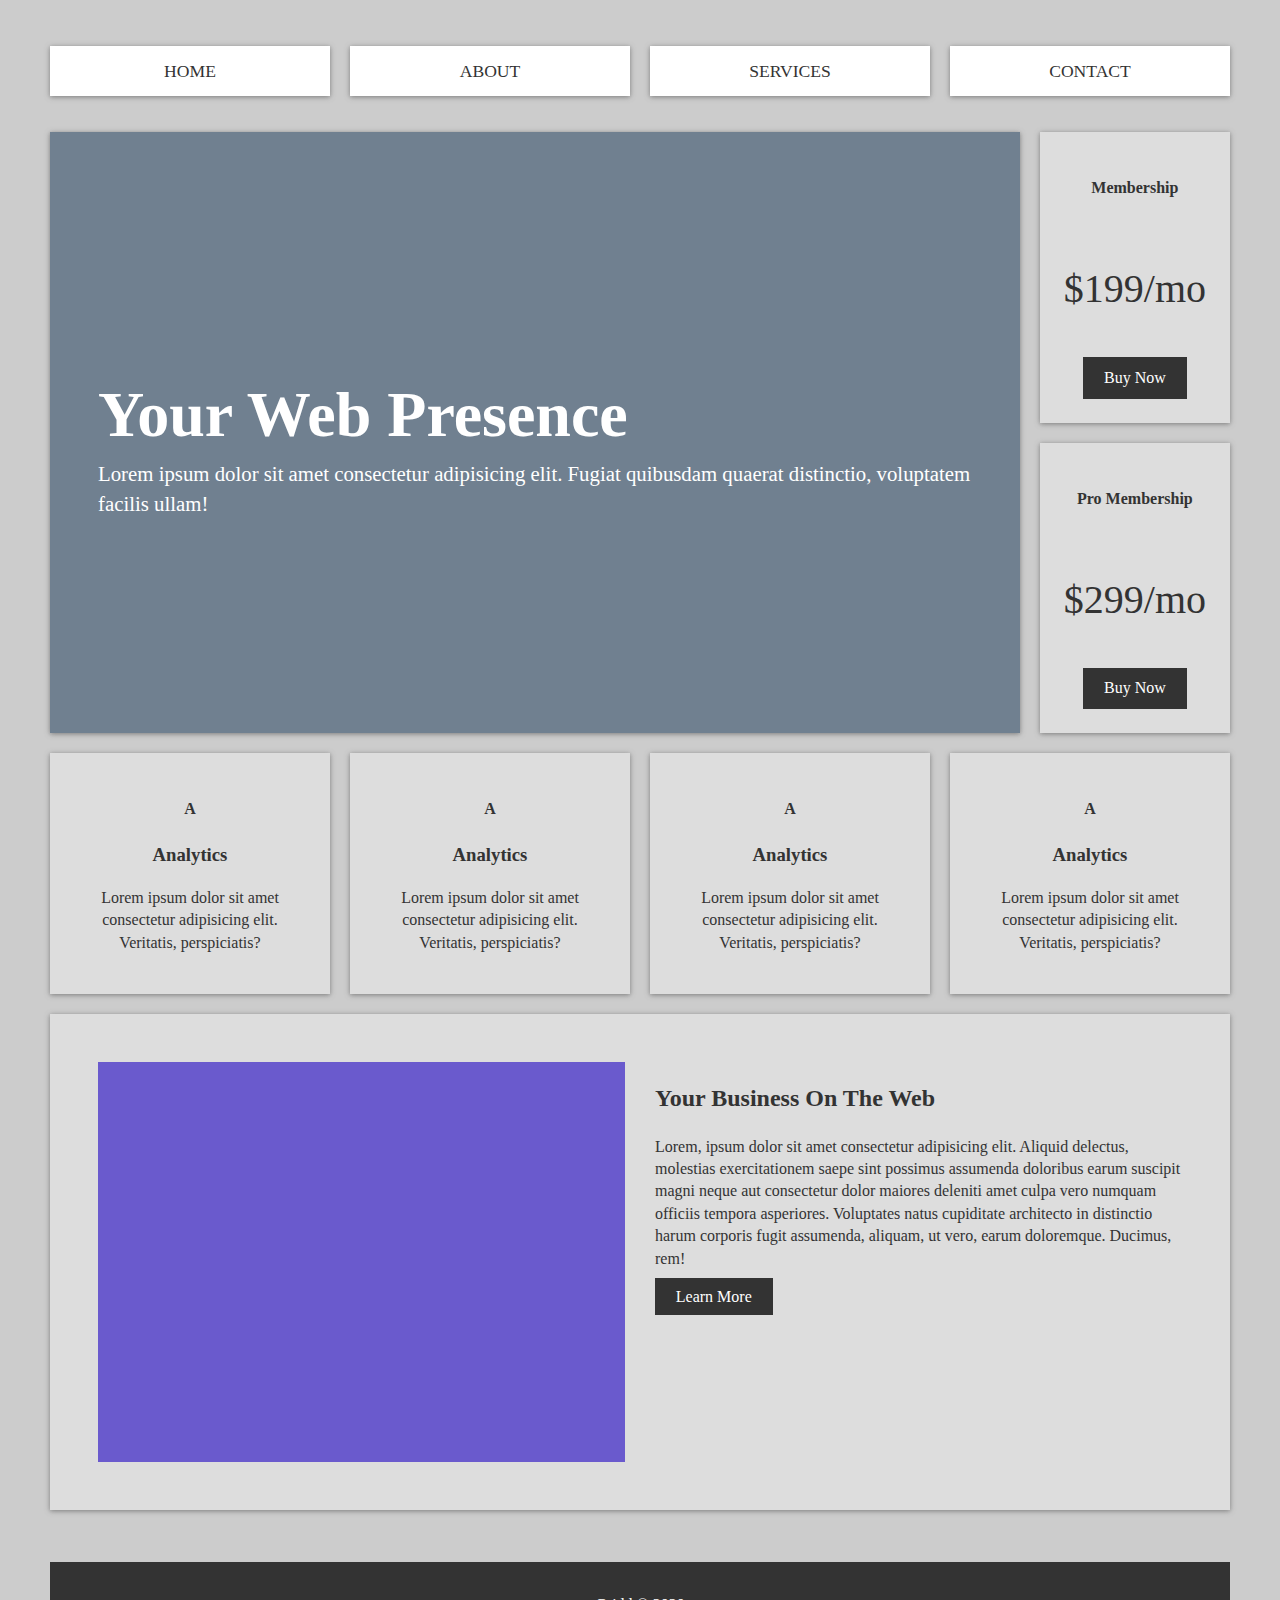
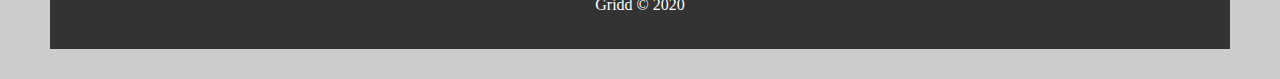
<file: 4/index.html>
<!DOCTYPE html>
<html lang="en">
  <head>
    <meta charset="UTF-8" />
    <meta name="viewport" content="width=device-width, initial-scale=1.0" />
    <meta http-equiv="X-UA-Compatible" content="ie-edge" />
    <link rel="stylesheet" href="index.css" />
    <title>Grid</title>
  </head>
  <body>
    <div class="wrapper">
      <nav class="main-nav">
        <ul>
          <li>
            <a href="#">Home</a>
          </li>
          <li>
            <a href="#">About</a>
          </li>
          <li>
            <a href="#">Services</a>
          </li>
          <li>
            <a href="#">Contact</a>
          </li>
        </ul>
      </nav>

      <section class="top-container">
        <header class="showcase">
          <h1>Your Web Presence</h1>
          <p>
            Lorem ipsum dolor sit amet consectetur adipisicing elit. Fugiat
            quibusdam quaerat distinctio, voluptatem facilis ullam!
          </p>
        </header>
        <div class="top-box top-box-a">
          <h4>Membership</h4>
          <p class="price">$199/mo</p>
          <a href="#" class="btn">Buy Now</a>
        </div>
        <div class="top-box top-box-b">
          <h4>Pro Membership</h4>
          <p class="price">$299/mo</p>
          <a href="#" class="btn">Buy Now</a>
        </div>
      </section>

      <section class="boxes">
        <div class="box">
          <h4>A</h4>
          <h3>Analytics</h3>
          <p>
            Lorem ipsum dolor sit amet consectetur adipisicing elit. Veritatis,
            perspiciatis?
          </p>
        </div>
        <div class="box">
          <h4>A</h4>
          <h3>Analytics</h3>
          <p>
            Lorem ipsum dolor sit amet consectetur adipisicing elit. Veritatis,
            perspiciatis?
          </p>
        </div>
        <div class="box">
          <h4>A</h4>
          <h3>Analytics</h3>
          <p>
            Lorem ipsum dolor sit amet consectetur adipisicing elit. Veritatis,
            perspiciatis?
          </p>
        </div>
        <div class="box">
          <h4>A</h4>
          <h3>Analytics</h3>
          <p>
            Lorem ipsum dolor sit amet consectetur adipisicing elit. Veritatis,
            perspiciatis?
          </p>
        </div>
      </section>

      <section class="info">
        <div class="placeholder"></div>
        <div>
          <h2>Your Business On The Web</h2>
          <p>
            Lorem, ipsum dolor sit amet consectetur adipisicing elit. Aliquid
            delectus, molestias exercitationem saepe sint possimus assumenda
            doloribus earum suscipit magni neque aut consectetur dolor maiores
            deleniti amet culpa vero numquam officiis tempora asperiores.
            Voluptates natus cupiditate architecto in distinctio harum corporis
            fugit assumenda, aliquam, ut vero, earum doloremque. Ducimus, rem!
          </p>
          <a href="#" class="btn">Learn More</a>
        </div>
      </section>

      <footer>
        <p>Gridd &copy; 2020</p>
      </footer>
    </div>
  </body>
</html>
</file>
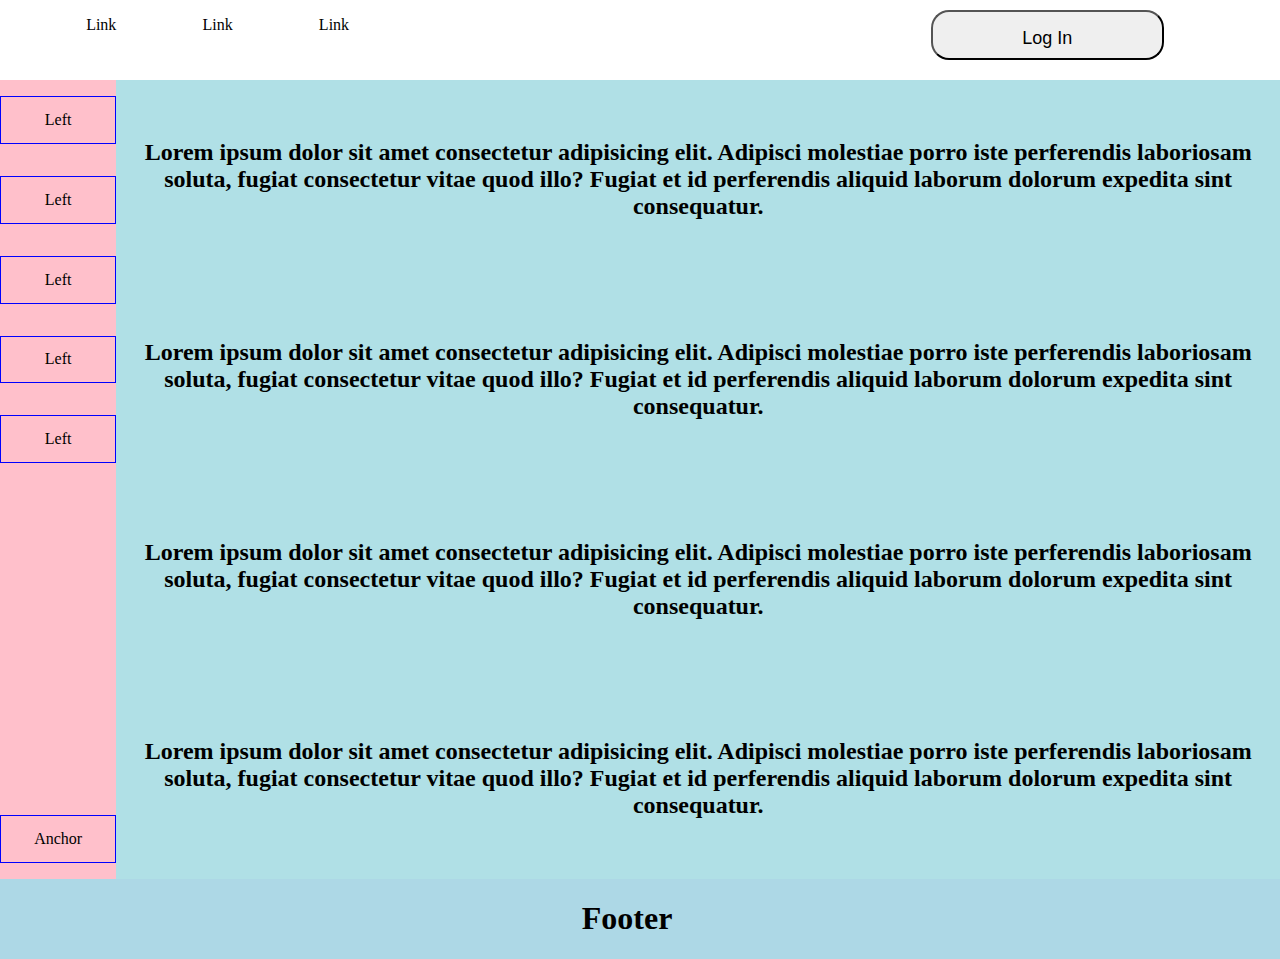
<file: 2/index2.html>
<!DOCTYPE html>
<html lang="en">
  <head>
    <meta charset="UTF-8" />
    <meta http-equiv="X-UA-Compatible" content="IE=edge" />
    <meta name="viewport" content="width=device-width,initial-scale=1.0" />
    <title>Yeet</title>
    <link rel="stylesheet" type="text/css" href="index2.css" />
    <!-- <script src="https://cdn.jsdelivr.net/npm/vue/dist/vue.js"></script> -->
  </head>

  <body>
    <div class="grid">
      <div class="nav">
        <p class="links">Link</p>
        <p class="links">Link</p>
        <p class="links">Link</p>
        <button id="login">Log In</button>
      </div>

      <div class="sidebar">
        <p>Left</p>
        <p>Left</p>
        <p>Left</p>
        <p>Left</p>
        <p>Left</p>
        <p class="anchor">Anchor</p>
      </div>

      <div class="main">
        <h2 style="text-align: center;">
          Lorem ipsum dolor sit amet consectetur adipisicing elit. Adipisci
          molestiae porro iste perferendis laboriosam soluta, fugiat consectetur
          vitae quod illo? Fugiat et id perferendis aliquid laborum dolorum
          expedita sint consequatur.
        </h2>
        <h2 style="text-align: center;">
          Lorem ipsum dolor sit amet consectetur adipisicing elit. Adipisci
          molestiae porro iste perferendis laboriosam soluta, fugiat consectetur
          vitae quod illo? Fugiat et id perferendis aliquid laborum dolorum
          expedita sint consequatur.
        </h2>
        <h2 style="text-align: center;">
          Lorem ipsum dolor sit amet consectetur adipisicing elit. Adipisci
          molestiae porro iste perferendis laboriosam soluta, fugiat consectetur
          vitae quod illo? Fugiat et id perferendis aliquid laborum dolorum
          expedita sint consequatur.
        </h2>
        <h2 style="text-align: center;">
          Lorem ipsum dolor sit amet consectetur adipisicing elit. Adipisci
          molestiae porro iste perferendis laboriosam soluta, fugiat consectetur
          vitae quod illo? Fugiat et id perferendis aliquid laborum dolorum
          expedita sint consequatur.
        </h2>
      </div>

      <div class="footer">
        <h1>Footer</h1>
      </div>
    </div>
  </body>
</html>
</file>
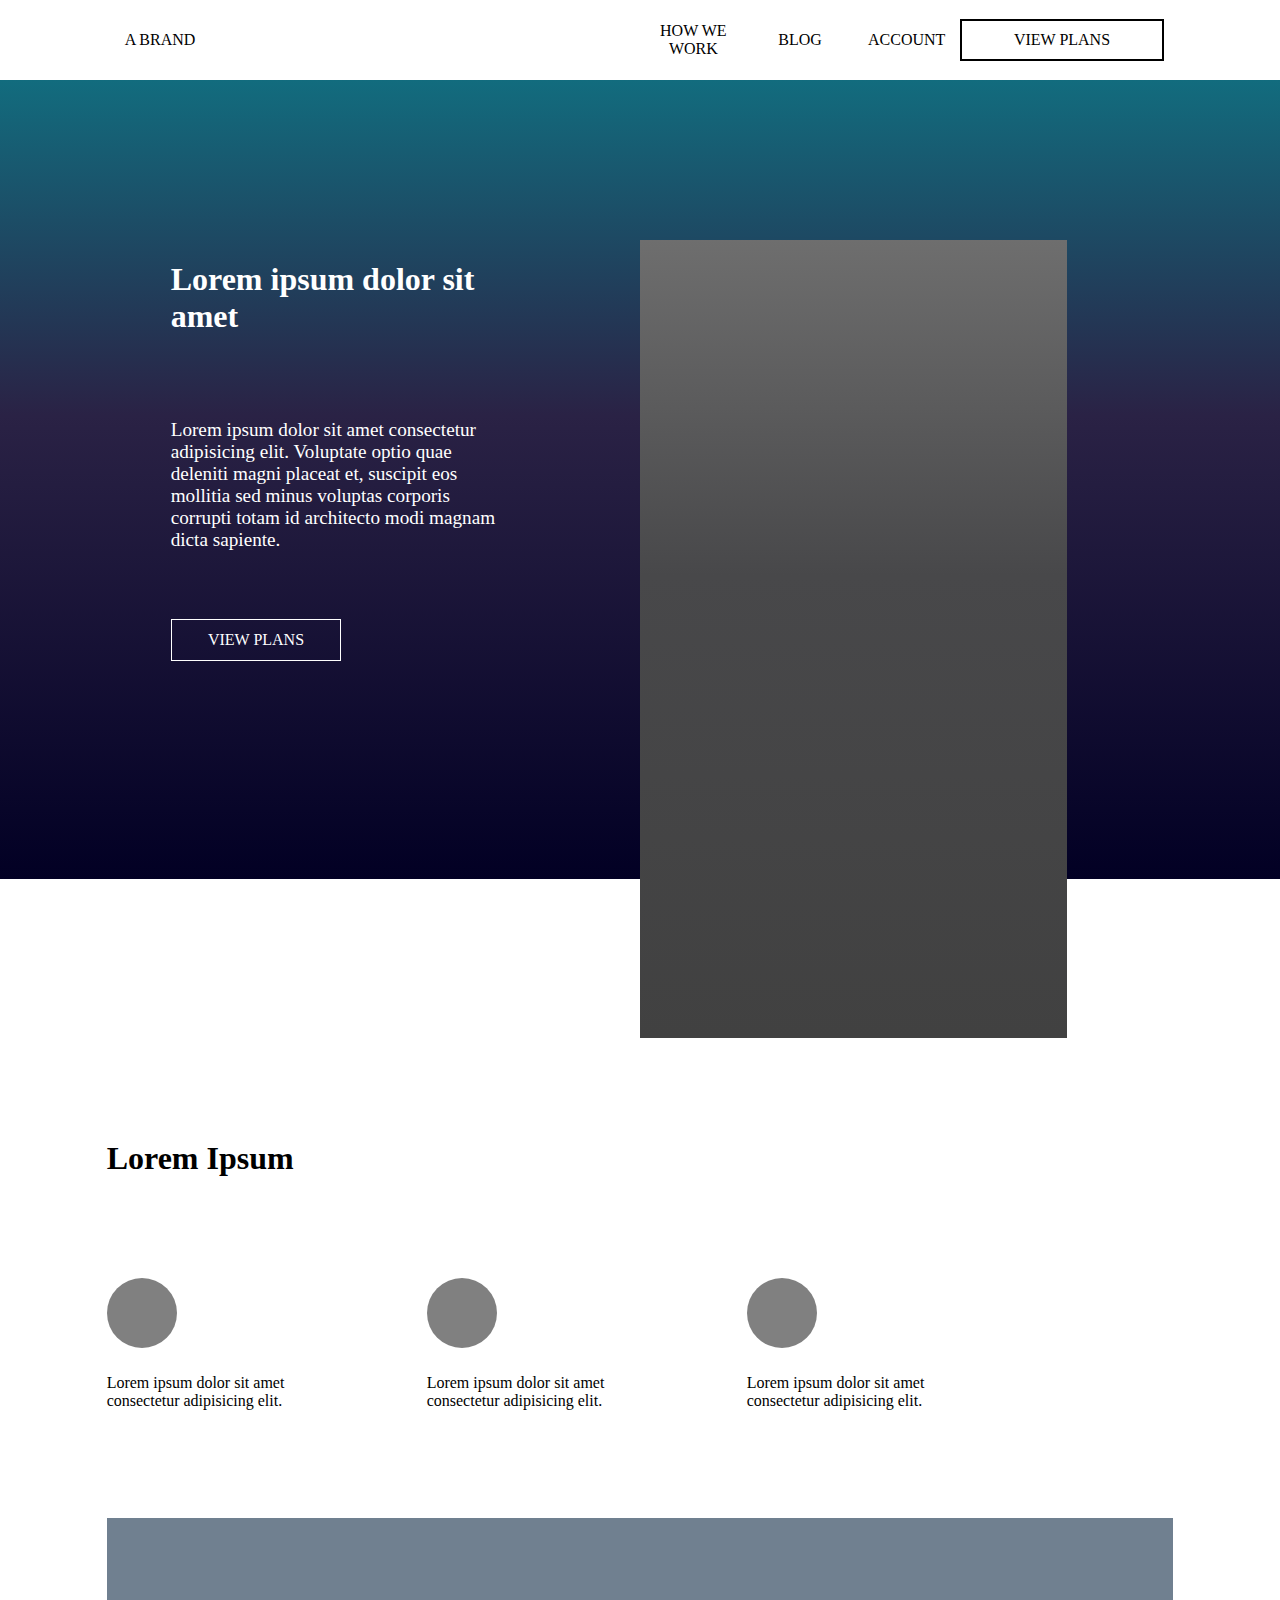
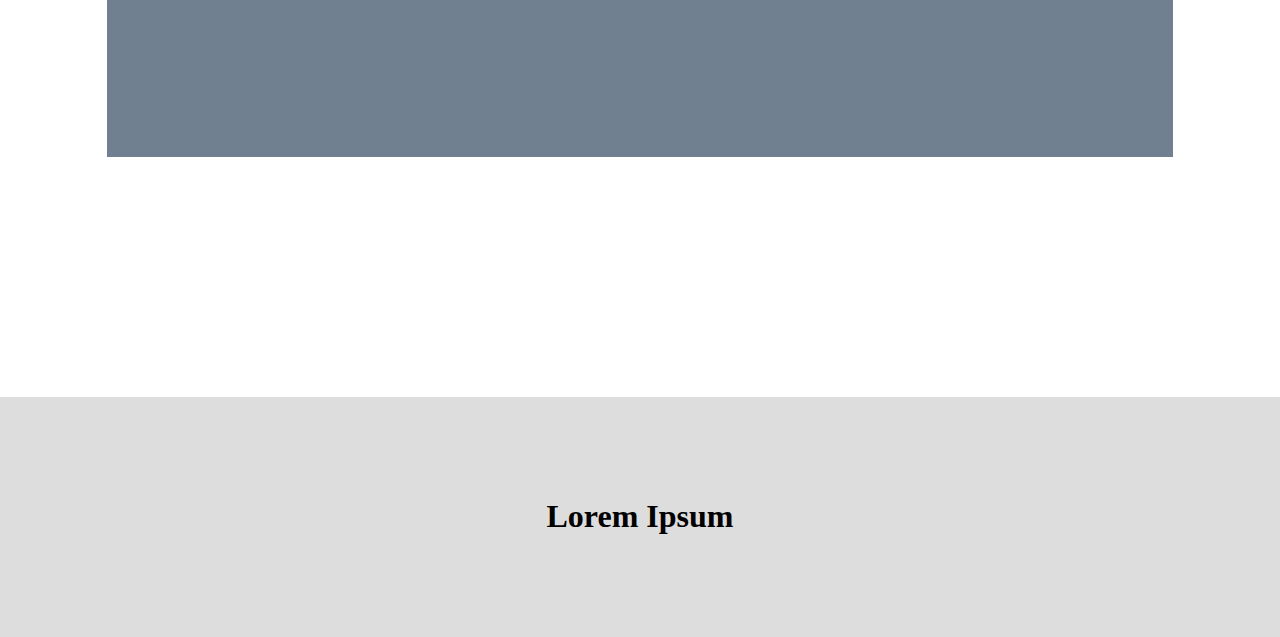
<file: 3/index3.html>
<!DOCTYPE html>
<html lang="en">
  <head>
    <meta charset="UTF-8" />
    <meta http-equiv="X-UA-Compatible" content="IE=edge" />
    <meta name="viewport" content="width=device-width,initial-scale=1.0" />
    <title>Yeet</title>
    <link rel="stylesheet" type="text/css" href="index3.css" />
  </head>

  <body>
    <div class="grid">
      <div class="nav">
        <p id="brand">A BRAND</p>
        <p id="how">HOW WE WORK</p>
        <p id="blog">BLOG</p>
        <p id="acc">ACCOUNT</p>
        <p id="view">VIEW PLANS</p>
      </div>

      <div class="hero">
        <h1>
          Lorem ipsum dolor sit amet
        </h1>
        <p id="desc">
          Lorem ipsum dolor sit amet consectetur adipisicing elit. Voluptate
          optio quae deleniti magni placeat et, suscipit eos mollitia sed minus
          voluptas corporis corrupti totam id architecto modi magnam dicta
          sapiente.
        </p>
        <p id="viewPlans">
          VIEW PLANS
        </p>
      </div>
      <div class="placeholder"></div>

      <div class="subhero">
        <h1 id="sub-intro">Lorem Ipsum</h1>

        <div class="icon-1"></div>
        <p class="icon-desc">
          Lorem ipsum dolor sit amet consectetur adipisicing elit.
        </p>

        <div class="icon-2"></div>
        <p class="icon-desc-2">
          Lorem ipsum dolor sit amet consectetur adipisicing elit.
        </p>

        <div class="icon-3"></div>
        <p class="icon-desc-3">
          Lorem ipsum dolor sit amet consectetur adipisicing elit.
        </p>

        <div class="outro"></div>
      </div>

      <div class="footer">
        <h1>Lorem Ipsum</h1>
      </div>
    </div>
  </body>
</html>
</file>
<file: 4/index.css>
:root {
  --primary: #ddd;
  --dark: #333;
  --light: #fff;
  --shadow: 0 1px 5px rgba(104, 104, 104, 0.8);
}

html {
  box-sizing: border-box;
  color: var(--dark);
}

body {
  background: #ccc;
  margin: 30px 50px;
  line-height: 1.4;
}

.btn {
  background: var(--dark);
  color: var(--light);
  padding: 0.6rem 1.3rem;
  text-decoration: none;
  border: 0;
}

.wrapper {
  display: grid;
  grid-gap: 20px;
}

.main-nav ul {
  display: grid;
  grid-gap: 20px;
  padding: 0;
  list-style: none;
  grid-template-columns: repeat(4, 1fr);
}

.main-nav a {
  background: var(--light);
  display: block;
  text-decoration: none;
  padding: 0.8rem;
  text-align: center;
  color: var(--dark);
  text-transform: uppercase;
  font-size: 1.1rem;
  box-shadow: var(--shadow);
}

.main-nav a:hover {
  background: var(--dark);
  color: var(--light);
}

.top-container {
  display: grid;
  grid-gap: 20px;
  grid-template-areas:
    "showcase showcase top-box-a"
    "showcase showcase top-box-b";
}

.showcase {
  grid-area: showcase;
  min-height: 400px;
  background-color: slategray;
  padding: 3rem;
  display: flex;
  flex-direction: column;
  align-items: start;
  justify-content: center;
  box-shadow: var(--shadow);
}

.showcase h1 {
  font-size: 4rem;
  margin-bottom: 0;
  color: var(--light);
}

.showcase p {
  font-size: 1.3rem;
  margin-top: 0;
  color: var(--light);
}

.top-box {
  background: var(--primary);
  display: grid;
  align-items: center;
  justify-items: center;
  box-shadow: var(--shadow);
  padding: 1.5rem;
}

.top-box .price {
  font-size: 2.5rem;
}

.top-box-a {
  grid-area: top-box-a;
}

.top-box-b {
  grid-area: top-box-b;
}

.boxes {
  display: grid;
  grid-gap: 20px;
  grid-template-columns: repeat(auto-fit, minmax(200px, 1fr));
}

.box {
  background: var(--primary);
  text-align: center;
  padding: 1.5rem 2rem;
  box-shadow: var(--shadow);
}

.placeholder {
  background-color: slateblue;
  height: 400px;
}

.info {
  background: var(--primary);
  box-shadow: var(--shadow);
  display: grid;
  grid-gap: 30px;
  grid-template-columns: repeat(2, 1fr);
  padding: 3rem;
}

footer {
  margin-top: 2rem;
  background: var(--dark);
  color: var(--light);
  text-align: center;
  padding: 1rem;
}

@media (max-width: 700px) {
  .top-container {
    grid-template-areas:
      "showcase showcase"
      "top-box-a top-box-b";
  }

  .showcase h1 {
    font-size: 2.5rem;
  }

  .main-nav ul {
    grid-template-columns: 1fr;
  }

  .info {
    grid-template-columns: 1fr;
  }

  .info .btn {
    display: block;
    text-align: center;
    margin: auto;
  }
}

@media (max-width: 500px) {
  .top-container {
    grid-template-areas:
      "showcase"
      "top-box-a"
      "top-box-b";
  }
}
</file>
<file: 2/index2.css>
body {
  padding: 0;
  margin: 0;
}

.grid {
  display: grid;
  grid-template-rows: repeat(12, 1fr);
  grid-template-columns: repeat(11, 1fr);
}

.nav {
  grid-row: 1/1;
  grid-column: 1/12;
  display: grid;
  grid-template-columns: repeat(11, 1fr);
  grid-template-rows: 1fr;
}

.nav > p {
  grid-row: 1/1;
}

.sidebar {
  background: pink;
  grid-area: 2/1/12/1;
  display: grid;
  grid-template-rows: repeat(10, 1fr);
  text-align: center;
}

.sidebar > p {
  color: black;
  border: 1px solid blue;
  display: flex;
  align-items: center;
  justify-content: center;
}

.sidebar > p:hover {
  display: flex;
  align-items: center;
  justify-content: center;
  color: white;
  border: 2px solid chartreuse;
  border-radius: 1em;
}

.sidebar > p.anchor {
  grid-row: 10/10;
}

.footer {
  background: lightblue;
  grid-row: 12/12;
  grid-column: 1/12;
  display: grid;
  grid-template-columns: repeat(11, 1fr);
}

.footer > h1 {
  grid-column: 6 / 7;
}

.main {
  background: powderblue;
  grid-column: 2 / 12;
  grid-row: 2 / 12;
  display: flex;
  flex-wrap: wrap;
  align-items: center;
}

/**************************************************/

#login {
  width: auto;
  min-width: 11.4375rem;
  height: 3.125rem;
  line-height: 3.125rem;
  font-size: 1.125rem;
  border-radius: 1em;
  grid-column: 9 / 11;
  margin-top: 10px;
}

.nav > p.links {
  grid-column-start: span 1;
  text-align: right;
}
</file>
<file: 3/index3.css>
body {
  margin: 0;
  padding: 0;
}

.grid {
  display: grid;
  grid-template-rows: repeat(28, 1fr);
  grid-template-columns: repeat(12, 1fr);
}

.nav {
  grid-column: 1/24;
  display: grid;
  grid-template-columns: inherit;
  justify-content: center;
  align-items: center;
}

.nav > p {
  cursor: pointer;
}

.nav > #brand {
  text-align: center;
  grid-column: 2/3;
}

.nav > #how {
  text-align: center;
  grid-column: 7/8;
}

.nav > #blog {
  text-align: center;
  grid-column: 8/9;
}

.nav > #acc {
  text-align: center;
  grid-column: 9/10;
}

.nav > #view {
  text-align: center;
  width: 180px;
  padding: 10px;
  border: 2px solid black;
  grid-column: 10/12;
}

.hero {
  grid-row: 2/12;
  grid-column: 1/24;
  background: rgb(2, 0, 36);
  background: linear-gradient(
    0deg,
    rgba(2, 0, 36, 1) 0%,
    rgba(42, 34, 69, 1) 58%,
    rgba(18, 108, 126, 1) 100%
  );
  display: grid;
  grid-template-columns: repeat(15, 1fr);
  grid-template-rows: repeat(5, 1fr);
}

.hero > h1 {
  color: white;
  grid-column: 3/7;
  grid-row: 2/3;
}

.hero > #desc {
  color: white;
  grid-column: 3/7;
  grid-row: 3/5;
  font-size: larger;
}

.hero > #viewPlans {
  cursor: pointer;
  color: white;
  border: 1px solid white;
  text-align: center;
  grid-column: 3/5;
  grid-row: 4/5;
  display: flex;
  justify-content: center;
  align-items: center;
  height: 40px;
  margin-top: 35%;
}

.placeholder {
  background: rgb(65, 65, 65);
  background: linear-gradient(
    0deg,
    rgba(65, 65, 65, 1) 0%,
    rgba(72, 72, 74, 1) 58%,
    rgba(110, 110, 110, 1) 100%
  );
  grid-column: 7/11;
  grid-row: 4/14;
}

.subhero {
  grid-row: 15/ 25;
  grid-column: 1/13;
  display: grid;
  grid-template-rows: repeat(10, 1fr);
  grid-template-columns: repeat(12, 1fr);
}

.subhero > #sub-intro {
  grid-column: 2/4;
}

.subhero > .icon-1 {
  width: 70px;
  height: 70px;
  border-radius: 50%;
  background: grey;
  grid-row: 3/4;
  grid-column: 2/3;
}

.subhero > .icon-desc {
  grid-row: 4/ 5;
  grid-column: 2/4;
}

.subhero > .icon-2 {
  width: 70px;
  height: 70px;
  border-radius: 50%;
  background: grey;
  grid-row: 3/4;
  grid-column: 5/6;
}

.subhero > .icon-desc-2 {
  grid-row: 4/5;
  grid-column: 5/7;
}

.subhero > .icon-3 {
  width: 70px;
  height: 70px;
  border-radius: 50%;
  background: grey;
  grid-row: 3/4;
  grid-column: 8/10;
}

.subhero > .icon-desc-3 {
  grid-row: 4/5;
  grid-column: 8/10;
}

.outro {
  background: slategray;
  grid-row: 6/9;
  grid-column: 2/12;
}

.footer {
  background: #ddd;
  grid-row: 26/29;
  grid-column: 1/13;
  display: flex;
  align-items: center;
  justify-content: center;
}
</file>
